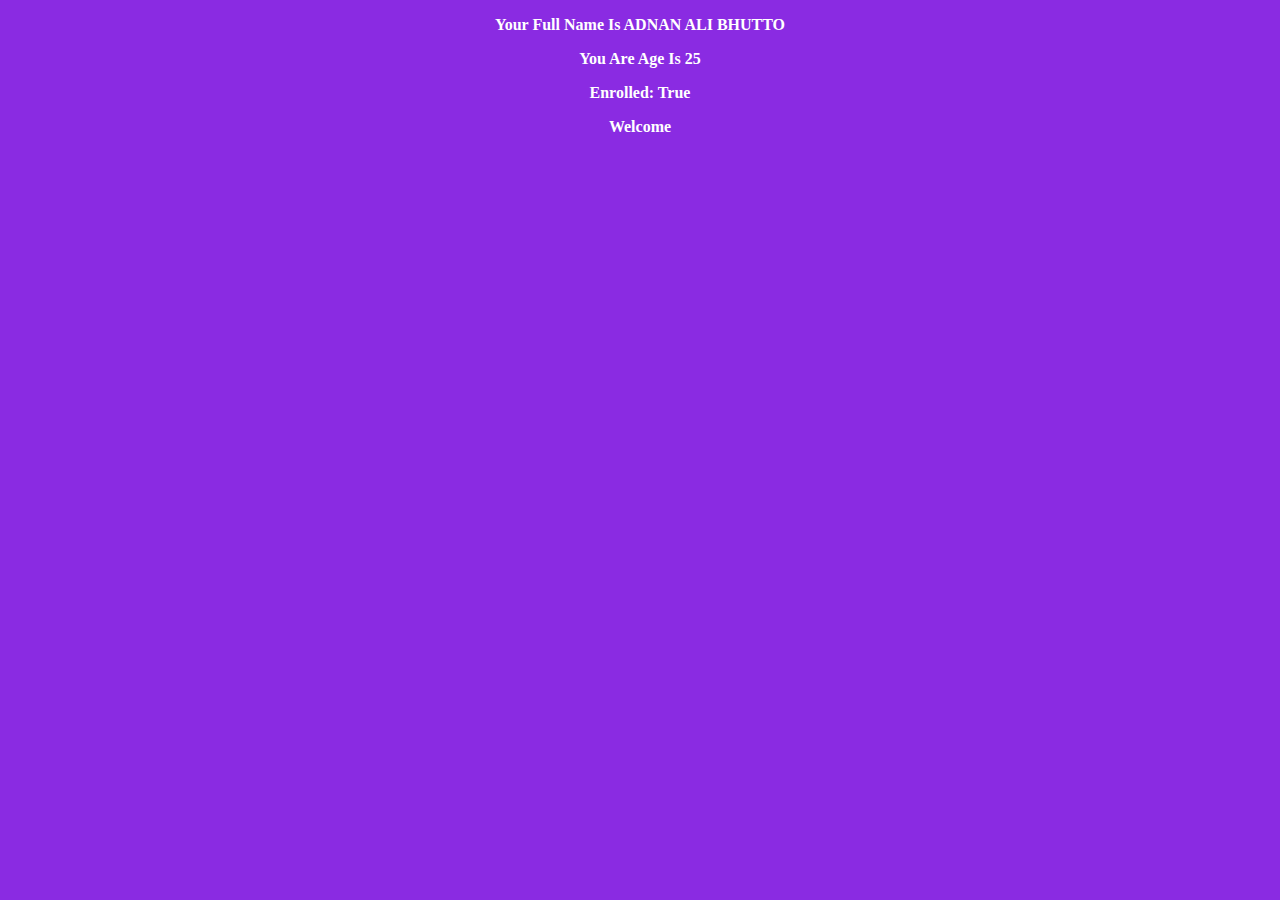
<file: Javascript/02_basic/index.html>
<!DOCTYPE html>
<html lang="en">
<head>
    <meta charset="UTF-8">
    <meta name="viewport" content="width=device-width, initial-scale=1.0">
    <title>Partice Again</title>
    <link rel="stylesheet" href="style.css">
</head>
<body>
<p id="p1"></p>
<p id="p2"></p>
<p id="p3"></p>

<h2>Welcome</h2>


<script src="app.js"></script>    
</body>
</html>
</file>
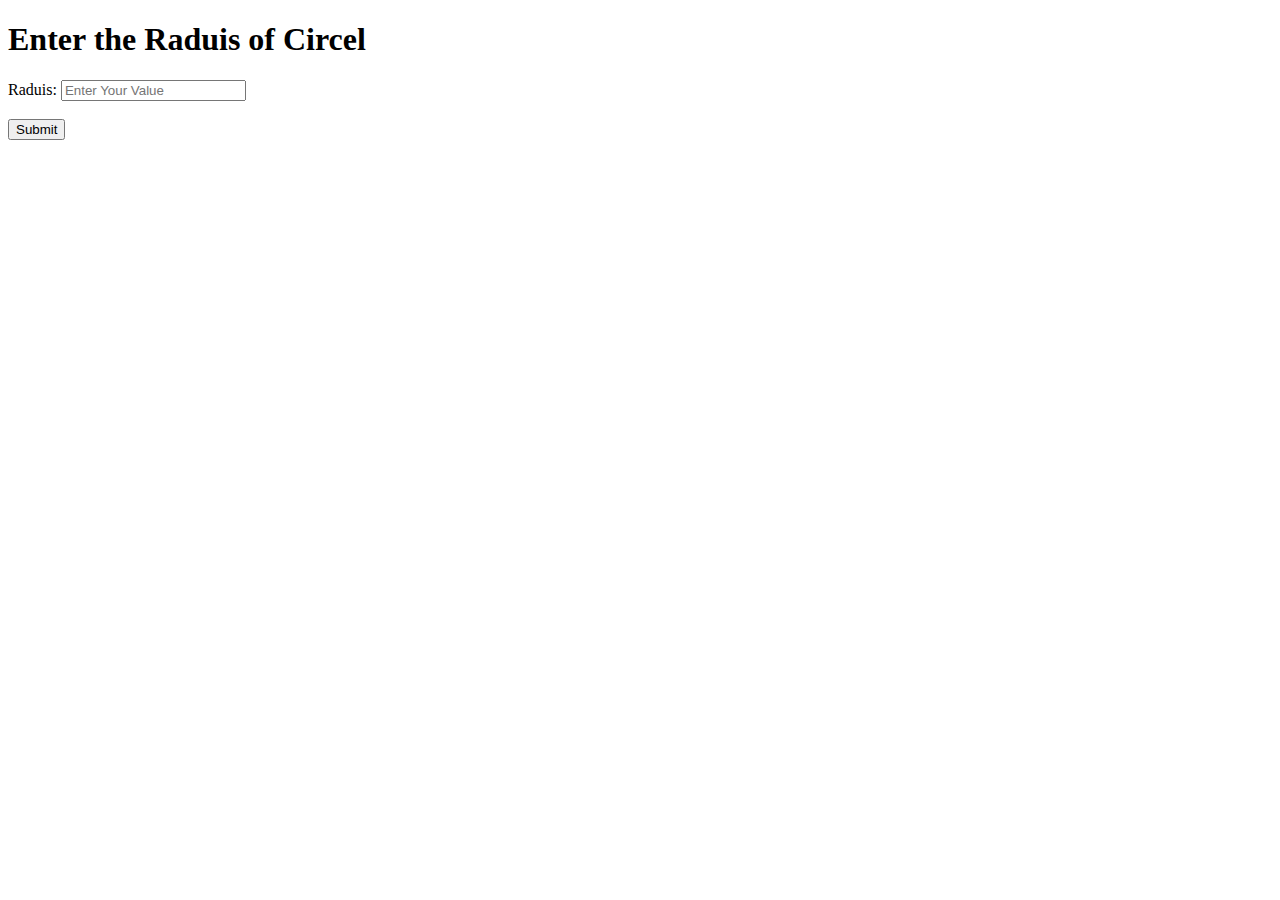
<file: Javascript/03-basic/index.html>
<!DOCTYPE html>
<html lang="en">
<head>
    <meta charset="UTF-8">
    <meta name="viewport" content="width=device-width, initial-scale=1.0">
    <title>Camparsion opeator</title>
</head>
<body>
    <h1 id="myh1">Enter the Raduis of Circel</h1>
    <label for="raduis">Raduis:</label>
    <input type="text" id="mytext" placeholder="Enter Your Value"> <br><br>

    <button id="mysubmit">Submit</button>
<h3 id="myh3"></h3>
 
 <script src="app.js"></script>   
</body>
</html>
</file>
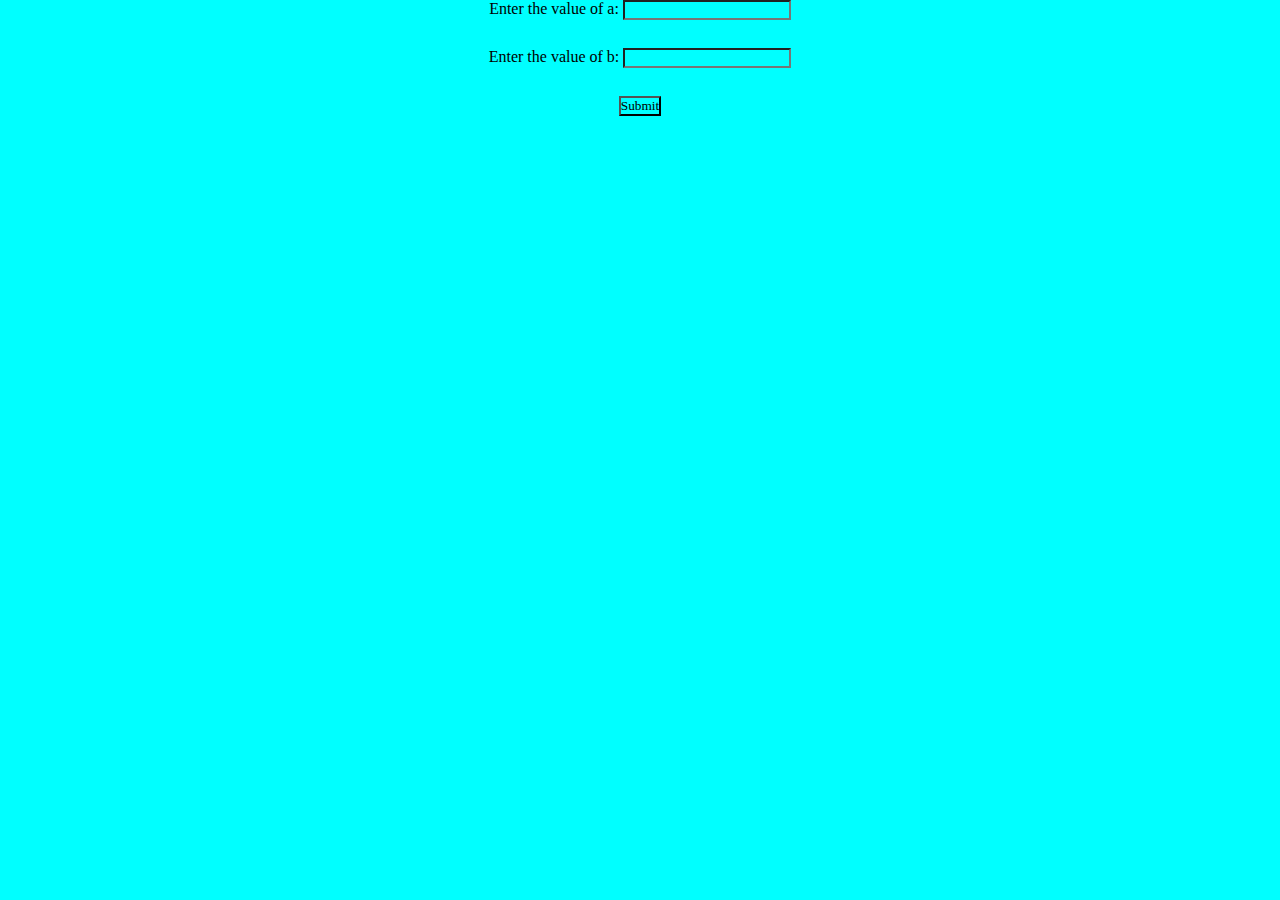
<file: Javascript/02_basic/Percentage-Mini-Task/index.html>
<!DOCTYPE html>
<html lang="en">
<head>
    <meta charset="UTF-8">
    <meta name="viewport" content="width=device-width, initial-scale=1.0">
    <title>Percenatge Task</title>
    <link rel="stylesheet" href="style.css">
</head>
<body>
<!-- <h1>Welcome to Your Adnan Bio data</h1>
<label for="fname">First Name:</label>
<input type="text" name="fname" id="first-name" placeholder="Enter Your Name">    <br><br> 
    
<label for="lname">Last Name:</label>
<input type="text" name="lname" id="last-name" placeholder="Enter Your Name">   <br><br>

<label for="email">Email:</label>
<input type="email" name="email" id="email-id" placeholder="123@gamail.com"> <br><br>

<button type="button" id="Submit-button">Submit Me</button>

<p id="first"></p>
<p id="second"></p>
<p id="third"></p> -->

<label for="first-number">Enter the value of a:</label>
<input type="number" name="first-number" id="firstNumber"> <br><br>

<label for="second-number">Enter the value of b:</label>
<input type="number" name="second-number" id="secondNumber"> <br><br>

<button id="Submit-button">Submit</button>


<h1 id="output"></h1>



<script src="app.js"></script>



    
</body>
</html>
</file>
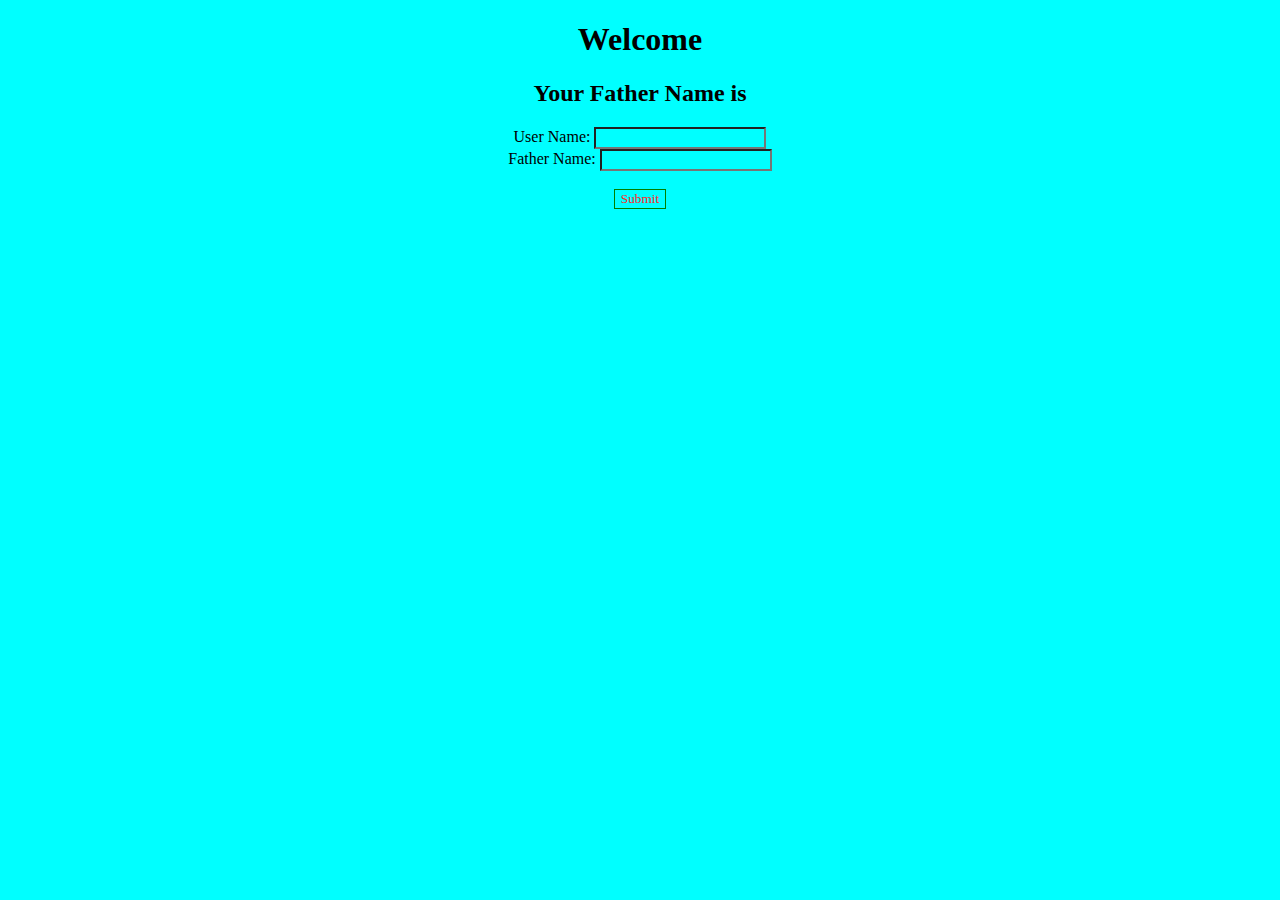
<file: Javascript/02_basic/prompt-mini-task/index.html>
<!DOCTYPE html>
<html lang="en">
<head>
    <meta charset="UTF-8">
    <meta name="viewport" content="width=device-width, initial-scale=1.0">
    <title>Prompt mini-task</title>
    <link rel="stylesheet" href="style.css">
</head>
<body>
<h1 id="myh1">Welcome</h1>
<h2 id="fath">Your Father Name is</h2>
<label for="userName">User Name:</label>
<input type="text" id="mytext"> <br>

<label for="fatherName">Father Name:</label>
<input type="text" id="myFatherText"> <br><br>

<button id="mySubmit">Submit</button>


<script src="app.js"></script>    
</body>
</html>
</file>
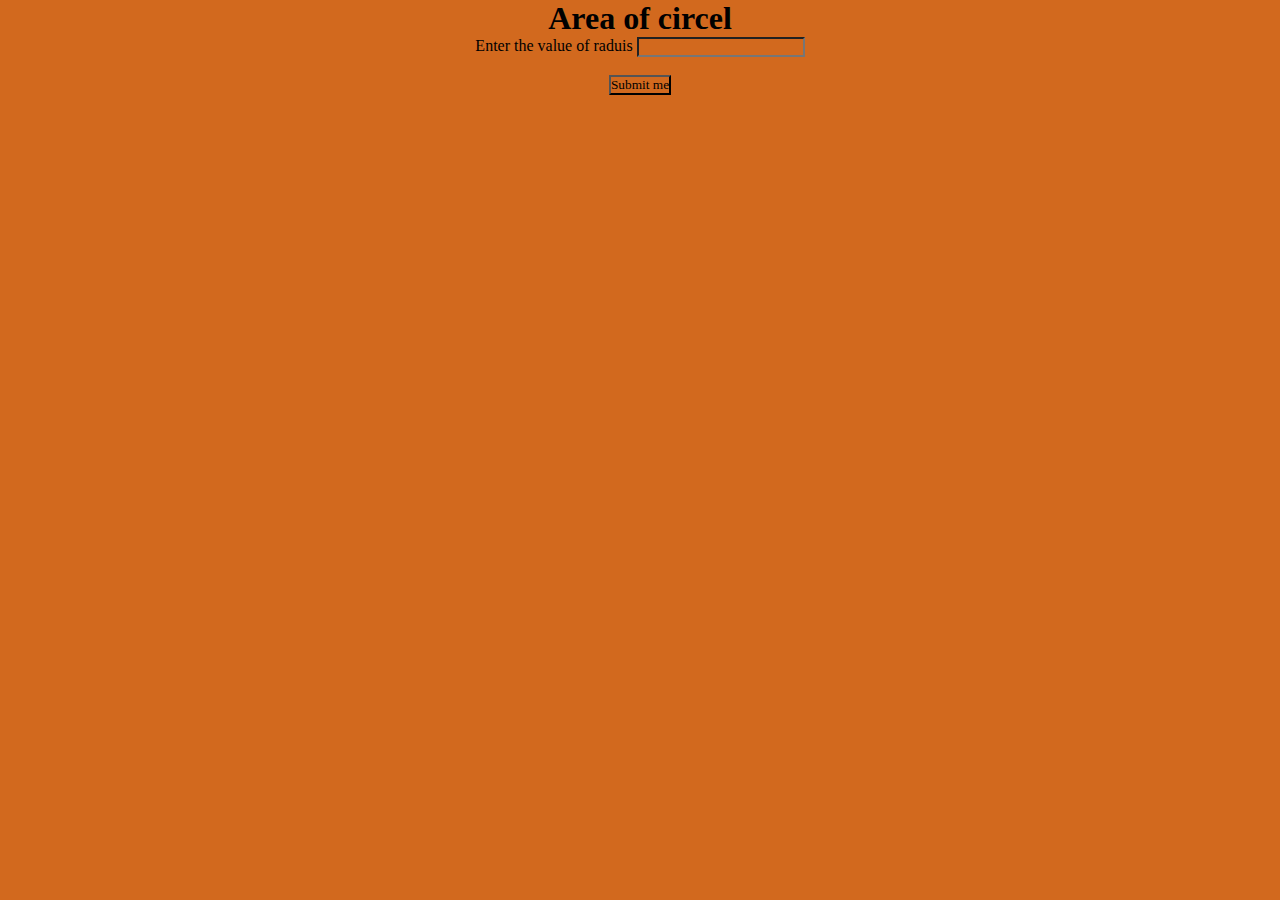
<file: Javascript/03-basic/area of circel-with-document-partice/index.html>
<!DOCTYPE html>
<html lang="en">
<head>
    <meta charset="UTF-8">
    <meta name="viewport" content="width=device-width, initial-scale=1.0">
    <title>Area of circel</title>
    <link rel="stylesheet" href="style.css">
</head>
<body> 
    <h1>Area of circel</h1>

    <label for="raduis">Enter the value of raduis</label>
    <input type="text" name="raduis" id="myvalue"> <br/> <br/>
    
    <button id="mysubmit">Submit me</button>
    <h3 id="myh3"></h3>

    <script src="app.js"></script>
    
</body>
</html>
</file>
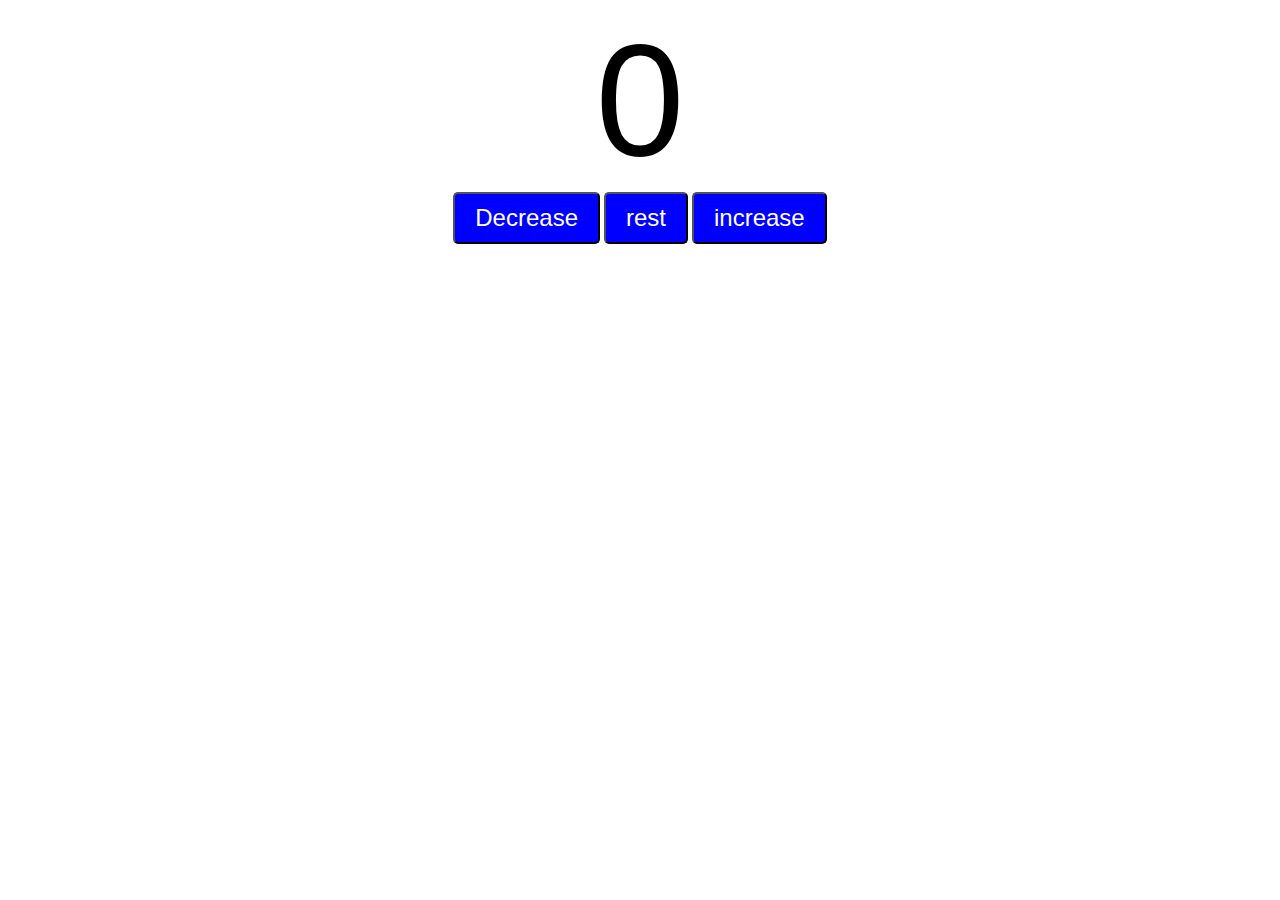
<file: Javascript/04-basic/javascript-Counter-app/index.html>
<!DOCTYPE html>
<html lang="en">
  <head>
    <meta charset="UTF-8" />
    <meta name="viewport" content="width=device-width, initial-scale=1.0" />
    <title>Counter App</title>
    <link rel="stylesheet" href="style.css" />
  </head>
  <body>
    <label id="countlabel">0</label>
    <div class="btncontainer">
      <button id="Decreasebtn" class="buttons">Decrease</button>
      <button id="restbtn" class="buttons">rest</button>
      <button id="increasebtn" class="buttons">increase</button>
    </div>

    <script src="app.js"></script>
  </body>
</html>
</file>
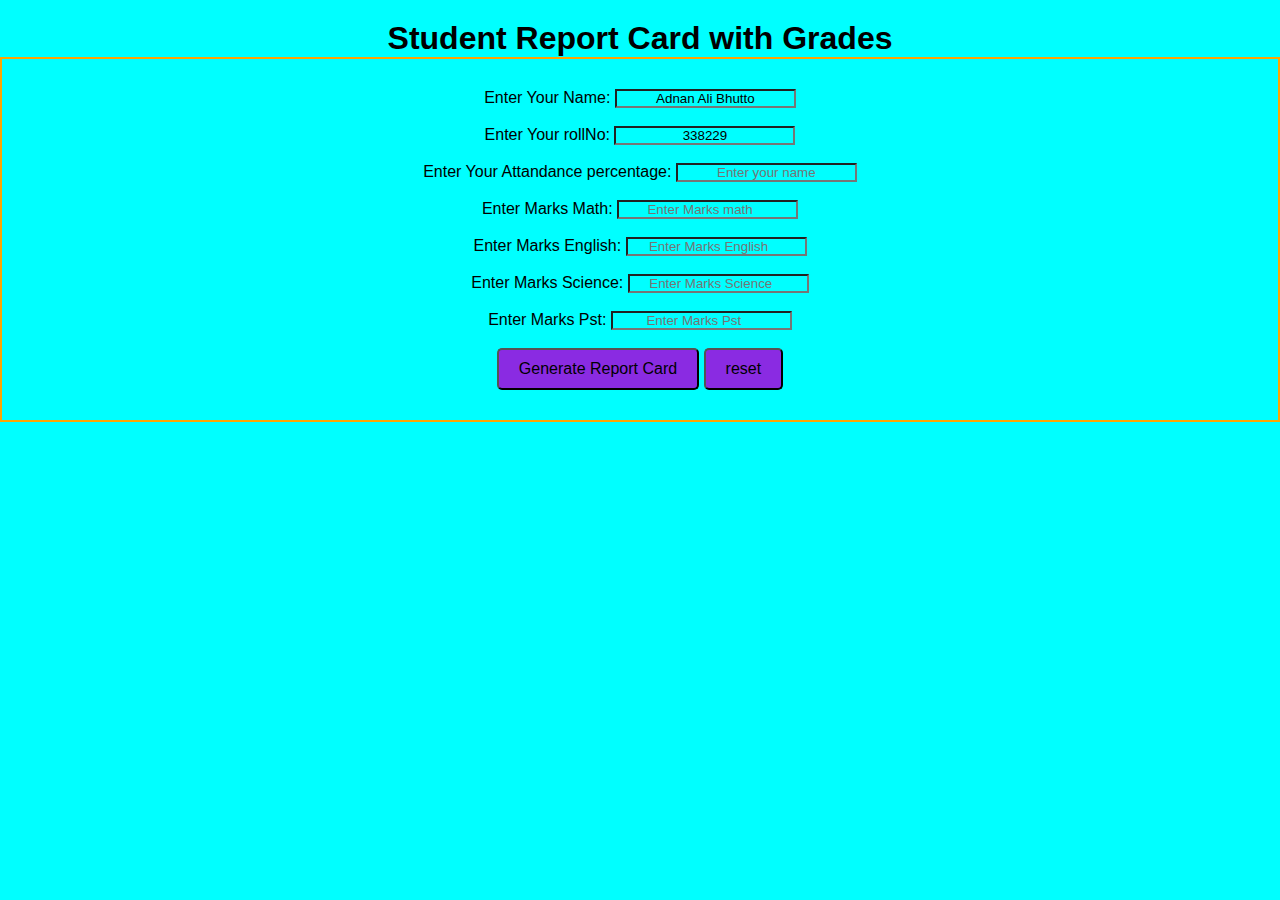
<file: Javascript/05-basic/If-statment/Grading-System-with document/index.html>
<!DOCTYPE html>
<html lang="en">
<head>
    <meta charset="UTF-8">
    <meta name="viewport" content="width=device-width, initial-scale=1.0">
    <title>Student Report card</title>
    <link rel="stylesheet" href="style.css">
</head>
<body>
    <h1 id="myh1">Student Report Card with Grades</h1>
    <form action="" id="reportform">
    <label>Enter Your Name:</label>
    <input type="text" id="name" placeholder="Enter your name" value="Adnan Ali Bhutto" required><br/><br/>
    <label>Enter Your rollNo:</label>
    <input type="text" id="rollNo" placeholder="Enter your rollNo" value="338229" required><br/><br/>
    <label>Enter Your Attandance percentage:</label>
    <input type="text" id="attandanceId" placeholder="Enter your name" required><br/><br/>

    <label>Enter Marks Math:</label>
    <input type="number"  id="math" placeholder="Enter Marks math" required> <br><br>
    <label>Enter Marks English:</label>
    <input type="number"  id="eng" placeholder="Enter Marks English" required> <br><br>
    <label>Enter Marks Science:</label>
    <input type="number"  id="science" placeholder="Enter Marks Science" required> <br><br>
    <label>Enter Marks Pst:</label>
    <input type="number"  id="pst" placeholder="Enter Marks Pst" required> <br><br>

    <button type="button" id="mySubmit">Generate Report Card</button>
    <button type="reset">reset</button>
    </form>

    <div class="result" id="resultdiv"></div>
 <script src="app.js"></script>   
</body>
</html>
</file>
<file: Javascript/02_basic/style.css>
*{
    text-align: center;
    background-color: blueviolet;
    color:#fff;
    text-transform: capitalize;
    font-family: cursive;
    font-size: 16px;
    font-weight: bold;
    
}
</file>
<file: Javascript/02_basic/Percentage-Mini-Task/style.css>
*{
    margin: 0;
    padding: 0;
    box-sizing: border-box;
    font-family: cursive;
    text-align: center;
    margin-bottom: 10px;
    background-color: aqua;
}
</file>
<file: Javascript/02_basic/prompt-mini-task/style.css>
*{
    font-family: cursive;
    background-color: aqua;
    text-align: center;
}

button{
    color: #ff2929;;
    border: 1px solid green;
}

button:hover{
    background-color: #ff2929;
    color: azure;
}
</file>
<file: Javascript/03-basic/area of circel-with-document-partice/style.css>
*{
    padding: 0;
    margin: 0;
    box-sizing: border-box;
    font-family: cursive;
    text-align: center;
    background-color:chocolate ;
}
</file>
<file: Javascript/04-basic/javascript-Counter-app/style.css>
#countlabel{
    display: block;
    text-align: center;
    font-family: helvetica;
    font-size: 160px;

}
.btncontainer{
    text-align: center;
}

.buttons{
    padding: 10px 20px;
    font-size: 24px;
    color: #fff;
    background-color: hsl(240, 100%, 50%);
    border-radius: 5px;
    cursor: pointer;
}

.buttons:hover{
    background-color: blueviolet;
}
</file>
<file: Javascript/05-basic/If-statment/Grading-System-with document/style.css>
*{
    padding: 0;
    margin: 0;
    box-sizing: border-box;
    font-family: helvetica;
    text-align: center;
    background-color:aqua ;
}
#myh1{
    text-align:center;
    color:black;
    padding-top:20px
}

button{
    padding: 10px 20px;
    border-radius: 5px;
    cursor: pointer;
    font-size: 16px;
    background-color: blueviolet;
}

button:hover{
    background-color: brown;
    color: aliceblue;
    
}

#reportform{
    padding: 30px;
    border: 2px solid orange;
}

.result{
    padding: 20px;
}
</file>
